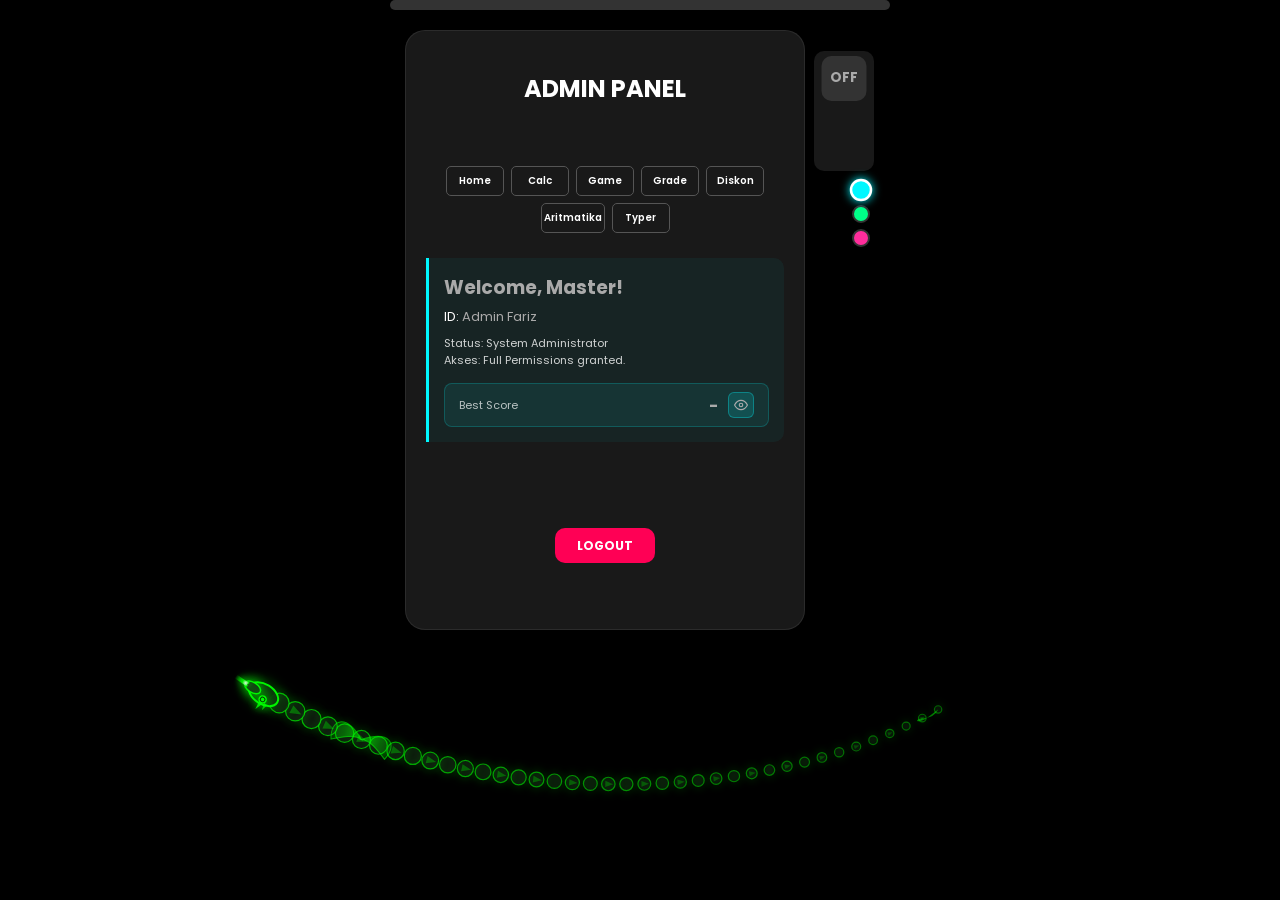
<file: admin.html>
<!DOCTYPE html>
<html lang="en">
<head>
    <meta charset="UTF-8">
    <meta name="viewport" content="width=device-width, initial-scale=1.0, maximum-scale=1.0">
    <title>Admin Dashboard | Redns Web</title>
    <link rel="stylesheet" href="admin_style.css">
</head>
<body>
    <div class="login-light"></div>

    <div class="login-box">
        <input type="checkbox" class="input-check" id="input-check" checked>
        <label for="input-check" class="toggle">
            <span class="text off">off</span>
            <span class="text on">on</span>
        </label>
        <!-- Color Picker -->
        <div class="color-picker">
            <div class="color-dot active" data-color="blue"  title="Biru Neon"  onclick="setNeonColor('blue')"></div>
            <div class="color-dot"        data-color="green" title="Hijau Neon" onclick="setNeonColor('green')"></div>
            <div class="color-dot"        data-color="pink"  title="Pink Neon"  onclick="setNeonColor('pink')"></div>
        </div>
        
        <div class="light"></div>

        <h2 id="login-title">ADMIN PANEL</h2>
        
        <div id="main-dashboard" style="display: flex; flex-direction: column; align-items: center; width: 100%; padding: 20px; margin-top: 40px; z-index: 10;">
            
            <div class="tab-buttons" style="display: flex; gap: 7px; margin-bottom: 25px; justify-content: center; flex-wrap: wrap;">
                <button type="button" onclick="showTab('home')"   style="width: 58px; height: 30px; font-size: 10px; cursor: pointer;">Home</button>
                <button type="button" onclick="showTab('calc')"   style="width: 58px; height: 30px; font-size: 10px; cursor: pointer;">Calc</button>
                <button type="button" onclick="showTab('game')"   style="width: 58px; height: 30px; font-size: 10px; cursor: pointer;">Game</button>
                <button type="button" onclick="showTab('grade')"  style="width: 58px; height: 30px; font-size: 10px; cursor: pointer;">Grade</button>
                <button type="button" onclick="showTab('diskon')" style="width: 58px; height: 30px; font-size: 10px; cursor: pointer;">Diskon</button>
                <button type="button" onclick="showTab('tugas')" style="width: 64px; height: 30px; font-size: 10px; cursor: pointer;">Aritmatika</button>
                <button type="button" onclick="showTab('typer')" style="width: 58px; height: 30px; font-size: 10px; cursor: pointer;">Typer</button>
            </div>

            <div id="content-area" style="width: 100%; min-height: 250px; color: #fff; overflow-y: auto;"></div>

            <button type="button" onclick="window.location.href='index.html'" 
                    style="margin-top: 20px; background: #ff0055; color: #fff; border: none; border-radius: 10px; width: 100px; height: 35px; cursor: pointer; font-weight: bold; font-size: 12px; transition: 0.3s;">
                LOGOUT
            </button>
        </div>
    </div>

    <script src="admin_script.js"></script>
    <script src="ztype_game.js"></script>
    <script src="dragon.js"></script>
</body>
</html>
</file>
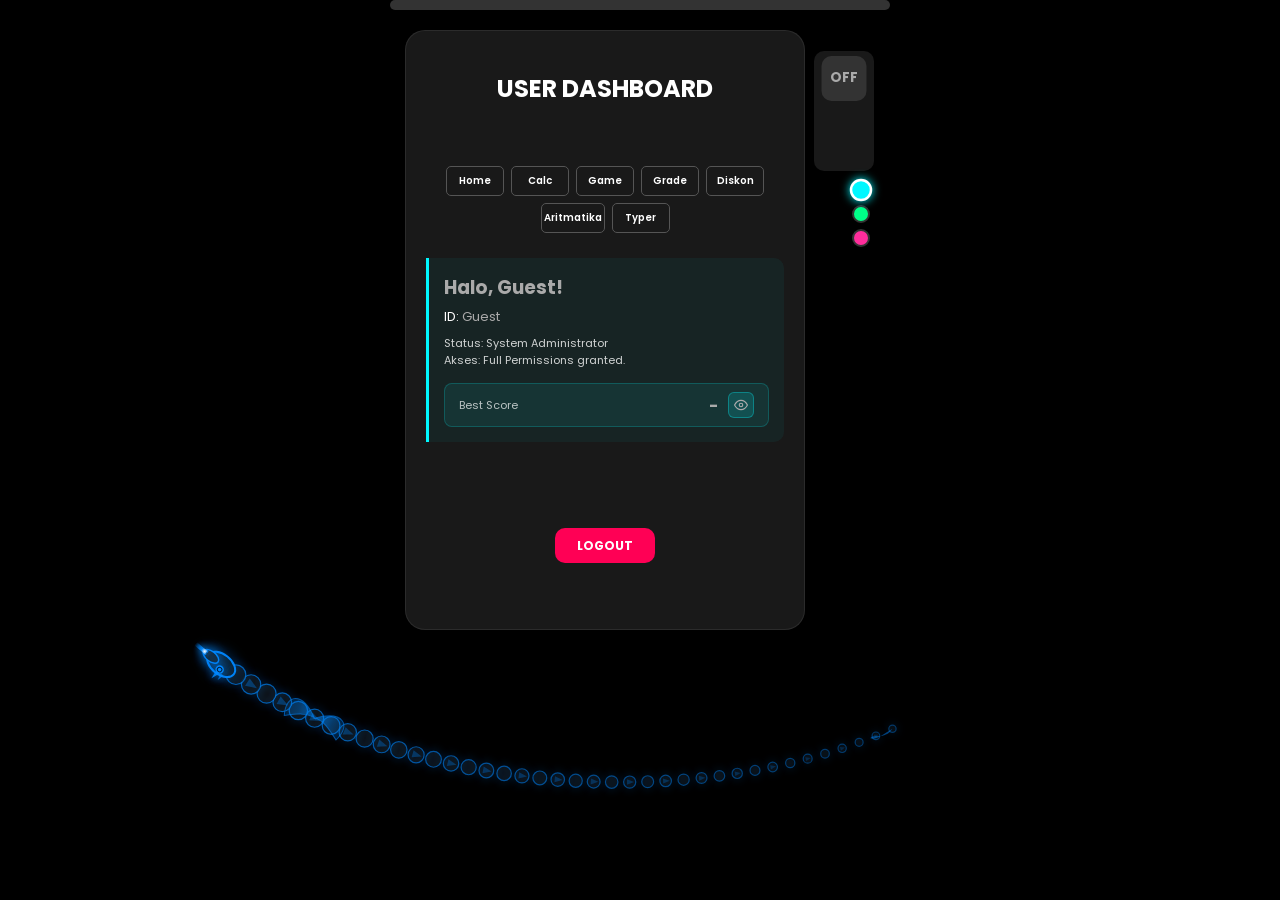
<file: user.html>
<!DOCTYPE html>
<html lang="en">
<head>
    <meta charset="UTF-8">
    <meta name="viewport" content="width=device-width, initial-scale=1.0, maximum-scale=1.0">
    <title>User Dashboard | Redns Web</title>
    <link rel="stylesheet" href="user_style.css">
</head>
<body>
    <div class="login-light"></div>

    <div class="login-box">
        <input type="checkbox" class="input-check" id="input-check" checked>
        <label for="input-check" class="toggle">
            <span class="text off">off</span>
            <span class="text on">on</span>
        </label>
        <!-- Color Picker -->
        <div class="color-picker">
            <div class="color-dot active" data-color="blue"  title="Biru Neon"  onclick="setNeonColor('blue')"></div>
            <div class="color-dot"        data-color="green" title="Hijau Neon" onclick="setNeonColor('green')"></div>
            <div class="color-dot"        data-color="pink"  title="Pink Neon"  onclick="setNeonColor('pink')"></div>
        </div>
        
        <div class="light"></div>

        <h2 id="login-title">USER PANEL</h2>
        
        <div id="main-dashboard" style="display: flex; flex-direction: column; align-items: center; width: 100%; padding: 20px; margin-top: 40px; z-index: 10;">
            
            <div class="tab-buttons" style="display: flex; gap: 7px; margin-bottom: 25px; justify-content: center; flex-wrap: wrap;">
                <button type="button" onclick="showTab('home')"   style="width: 58px; height: 30px; font-size: 10px; cursor: pointer;">Home</button>
                <button type="button" onclick="showTab('calc')"   style="width: 58px; height: 30px; font-size: 10px; cursor: pointer;">Calc</button>
                <button type="button" onclick="showTab('game')"   style="width: 58px; height: 30px; font-size: 10px; cursor: pointer;">Game</button>
                <button type="button" onclick="showTab('grade')"  style="width: 58px; height: 30px; font-size: 10px; cursor: pointer;">Grade</button>
                <button type="button" onclick="showTab('diskon')" style="width: 58px; height: 30px; font-size: 10px; cursor: pointer;">Diskon</button>
                <button type="button" onclick="showTab('tugas')" style="width: 64px; height: 30px; font-size: 10px; cursor: pointer;">Aritmatika</button>
                <button type="button" onclick="showTab('typer')" style="width: 58px; height: 30px; font-size: 10px; cursor: pointer;">Typer</button>
            </div>

            <div id="content-area" style="width: 100%; min-height: 250px; color: #fff; overflow-y: auto;"></div>

            <button type="button" onclick="window.location.href='index.html'" 
                    style="margin-top: 20px; background: #ff0055; color: #fff; border: none; border-radius: 10px; width: 100px; height: 35px; cursor: pointer; font-weight: bold; font-size: 12px;">
                LOGOUT
            </button>
        </div>
    </div>

    <script src="user_script.js"></script>
    <script src="ztype_game.js"></script>
    <script src="dragon.js"></script>
</body>
</html>
</file>
<file: admin_style.css>
@import url('https://fonts.googleapis.com/css2?family=Poppins:wght@300;400;500;600;700;800;900&display=swap');

* { margin:0; padding:0; box-sizing:border-box; font-family:'Poppins',sans-serif; }

/* ── CSS VARIABLE WARNA NEON (default biru) ── */
:root {
    --neon: #00f7ff;
    --neon-rgb: 0,247,255;
    --neon-dim: rgba(0,247,255,0.08);
    --neon-border: rgba(0,247,255,0.25);
}

body {
    display: flex;
    justify-content: center;
    align-items: flex-start;
    min-height: 100vh;
    background: #000;
    overflow-x: hidden;
    padding: 20px 10px 40px;
}

/* ── BOX UTAMA ── */
.login-box {
    position: relative;
    z-index: 1;
    width: min(400px, 84vw);
    min-height: 600px;
    background: #191919;
    border-radius: 20px;
    display: flex;
    flex-direction: column;
    align-items: center;
    padding-top: 40px;
    transition: width .4s ease, box-shadow .5s ease;
    border: 1px solid rgba(255,255,255,0.08);
    margin-right: 70px;
    margin-top: 10px;
}

@media (max-width: 540px) {
    .login-box { border-radius:16px; padding-top:36px; }
    body { padding:16px 6px 40px; }
}

/* ── JUDUL ── */
h2 {
    font-size: 1.5em;
    color: #fff;            /* PUTIH saat lampu OFF */
    text-align: center;
    transition: color .5s ease, text-shadow .5s ease;
    z-index: 10;
}

/* Saat neon ON → pakai warna variabel */
.login-box.neon-on h2 {
    color: var(--neon);
    text-shadow: 0 0 15px var(--neon), 0 0 30px var(--neon);
}

/* ── SAKLAR ── */
.toggle {
    position: absolute;
    top: 20px;
    right: -70px;
    width: 60px;
    height: 120px;
    background: #191919;
    border-radius: 10px;
    z-index: 5;
}

/* Knob — ON default (dashboard mulai checked) */
.toggle::after {
    content: '';
    position: absolute;
    top: 65px;
    left: 50%;
    transform: translateX(-50%);
    width: 45px;
    height: 45px;
    background: #888;
    box-shadow: 0 0 6px rgba(0,0,0,0.5);
    border-radius: 10px;
    cursor: pointer;
    transition: top .5s ease, background .5s ease, box-shadow .5s ease;
    z-index: 2;
}

/* Knob saat ON → warna neon */
.login-box.neon-on .toggle::after {
    background: var(--neon);
    box-shadow: 0 0 12px var(--neon);
}

/* Knob saat OFF → naik */
.login-box:not(.neon-on) .toggle::after {
    top: 5px;
    background: #333;
    box-shadow: none;
}

.input-check {
    position: absolute;
    right: -70px;
    top: 20px;
    z-index: 100;
    opacity: 0;
    width: 60px;
    height: 120px;
    cursor: pointer;
}

@media (max-width: 540px) {
    .toggle, .input-check { right:-52px; transform:scale(0.82); transform-origin:top left; }
}

/* Teks ON/OFF */
.toggle .text {
    position: absolute;
    left: 50%;
    transform: translateX(-50%);
    font-size: 0.85em;
    font-weight: 700;
    z-index: 3;
    text-transform: uppercase;
    pointer-events: none;
    transition: opacity .5s ease, color .5s ease;
    white-space: nowrap;
}

.toggle .text.off { top:17px; color:#aaa; opacity:0; }
.toggle .text.on  { top:76px; color:var(--neon); text-shadow:0 0 10px var(--neon); opacity:1; }

.login-box:not(.neon-on) .toggle .text.off { opacity:1; }
.login-box:not(.neon-on) .toggle .text.on  { opacity:0; }

/* ── COLOR PICKER (3 dots di bawah saklar) ── */
.color-picker {
    position: absolute;
    top: 150px;
    right: -66px;
    display: flex;
    flex-direction: column;
    gap: 6px;
    z-index: 6;
}

.color-dot {
    width: 18px;
    height: 18px;
    border-radius: 50%;
    cursor: pointer;
    border: 2px solid #333;
    transition: transform .2s, border-color .2s, box-shadow .2s;
    touch-action: manipulation;
    -webkit-tap-highlight-color: transparent;
}

.color-dot:hover, .color-dot.active {
    transform: scale(1.25);
    border-color: #fff;
}

.color-dot.active {
    box-shadow: 0 0 8px currentColor;
}

.color-dot[data-color="blue"]  { background:#00f7ff; color:#00f7ff; }
.color-dot[data-color="green"] { background:#00ff88; color:#00ff88; }
.color-dot[data-color="pink"]  { background:#ff2d9b; color:#ff2d9b; }

@media (max-width:540px) {
    .color-picker { right:-50px; top:150px; transform:scale(0.85); transform-origin:top left; }
}

/* ── LAMPU GANTUNG ── */
.login-light {
    position: fixed;
    top: 0;
    left: 50%;
    transform: translateX(-50%);
    width: min(500px, 100vw);
    height: 10px;
    background: var(--neon);
    border-radius: 20px;
    box-shadow: 0 0 20px var(--neon);
    transition: background .5s, box-shadow .5s;
    z-index: 999;
}

/* ── CAHAYA SENTER ── */
.light {
    position: absolute;
    top: -150%;
    left: 0;
    width: 100%;
    height: 950px;
    background: linear-gradient(to bottom, rgba(var(--neon-rgb),0.05) -50%, rgba(255,255,255,0) 90%);
    clip-path: polygon(20% 0, 80% 0, 100% 100%, 0 100%);
    pointer-events: none;
    transition: top .5s ease;
}

.login-box.neon-on .light { top: -80%; }

/* ── TAB BUTTONS ── */
.tab-buttons { width:100%; padding:0 10px; }

.tab-buttons button {
    background: transparent;
    border: 1px solid #555;
    color: #fff;
    border-radius: 5px;
    transition: 0.3s;
    font-weight: 600;
    touch-action: manipulation;
    -webkit-tap-highlight-color: transparent;
}

.login-box.neon-on .tab-buttons button {
    border-color: var(--neon);
    color: var(--neon);
}

.tab-buttons button:hover,
.tab-buttons button:active {
    background: #444 !important;
    color: #fff !important;
    box-shadow: none;
}
.login-box.neon-on .tab-buttons button:hover,
.login-box.neon-on .tab-buttons button:active {
    background: var(--neon) !important;
    color: #000 !important;
    box-shadow: 0 0 15px var(--neon);
}

/* ── CONTENT AREA ── */
#main-dashboard { width:100%; overflow-x:hidden; }
#content-area   { overflow-x:hidden; word-break:break-word; }

/* Diskon box melebar: di HP tetap masuk layar */
@media (max-width:760px) {
    .login-box[style*="720px"] { width:min(98vw,600px) !important; max-width:98vw !important; margin-right:0 !important; }
}
@media (max-width:540px) {
    .login-box[style*="720px"] { width:84vw !important; max-width:84vw !important; }
}

/* ══════════════════════════════════
   MOBILE RESPONSIVE FIXES
   ══════════════════════════════════ */

/* Pastikan box tidak overflow di HP kecil */
@media (max-width: 480px) {
    body { padding: 10px 0 40px; justify-content: center; }

    .login-box {
        width: 82vw !important;
        min-height: unset;
        border-radius: 14px;
        padding-top: 32px;
        margin-right: 0;
        margin-left: 0;
    }

    /* Toggle saklar di kanan, scale lebih kecil */
    .toggle, .input-check {
        right: -46px !important;
        transform: scale(0.75) !important;
        transform-origin: top left !important;
    }

    /* Color picker sesuaikan */
    .color-picker {
        right: -44px !important;
        top: 140px !important;
        transform: scale(0.8) !important;
        transform-origin: top left !important;
    }

    /* Tab buttons: smaller, wrap nicely */
    .tab-buttons {
        padding: 0 6px;
        gap: 5px !important;
    }

    .tab-buttons button {
        width: auto !important;
        min-width: 44px !important;
        height: 26px !important;
        font-size: 9px !important;
        padding: 0 6px !important;
    }

    /* Content area padding */
    #content-area { padding: 0 2px; }

    /* Heading ukuran */
    h2 { font-size: 1.2em; }

    /* Diskon: 2 kolom jadi 1 kolom */
    #content-area > div[style*="flex-wrap:wrap"],
    #content-area > div[style*="flex-wrap: wrap"] {
        flex-direction: column !important;
    }
    #content-area > div > div[style*="width:260px"],
    #content-area > div > div[style*="width: 260px"] {
        width: 100% !important;
        flex-basis: auto !important;
    }
}

/* Medium screens (tablet kecil) */
@media (max-width: 600px) and (min-width: 481px) {
    .login-box { width: 85vw !important; }
    .tab-buttons button { font-size: 9px !important; padding: 0 5px !important; }
}

/* Slider styling cross-browser */
input[type="range"] {
    -webkit-appearance: none;
    appearance: none;
    height: 4px;
    border-radius: 2px;
    background: #2a2a2a;
    outline: none;
}
input[type="range"]::-webkit-slider-thumb {
    -webkit-appearance: none;
    width: 16px; height: 16px;
    border-radius: 50%;
    background: var(--neon);
    cursor: pointer;
    box-shadow: 0 0 6px var(--neon);
}
input[type="range"]::-moz-range-thumb {
    width: 16px; height: 16px;
    border-radius: 50%;
    background: var(--neon);
    cursor: pointer;
    border: none;
}
</file>
<file: user_style.css>
@import url('https://fonts.googleapis.com/css2?family=Poppins:wght@300;400;500;600;700;800;900&display=swap');

* { margin:0; padding:0; box-sizing:border-box; font-family:'Poppins',sans-serif; }

/* ── CSS VARIABLE WARNA NEON (default biru) ── */
:root {
    --neon: #00f7ff;
    --neon-rgb: 0,247,255;
    --neon-dim: rgba(0,247,255,0.08);
    --neon-border: rgba(0,247,255,0.25);
}

body {
    display: flex;
    justify-content: center;
    align-items: flex-start;
    min-height: 100vh;
    background: #000;
    overflow-x: hidden;
    padding: 20px 10px 40px;
}

/* ── BOX UTAMA ── */
.login-box {
    position: relative;
    z-index: 1;
    width: min(400px, 84vw);
    min-height: 600px;
    background: #191919;
    border-radius: 20px;
    display: flex;
    flex-direction: column;
    align-items: center;
    padding-top: 40px;
    transition: width .4s ease, box-shadow .5s ease;
    border: 1px solid rgba(255,255,255,0.08);
    margin-right: 70px;
    margin-top: 10px;
}

@media (max-width: 540px) {
    .login-box { border-radius:16px; padding-top:36px; }
    body { padding:16px 6px 40px; }
}

/* ── JUDUL ── */
h2 {
    font-size: 1.5em;
    color: #fff;            /* PUTIH saat lampu OFF */
    text-align: center;
    transition: color .5s ease, text-shadow .5s ease;
    z-index: 10;
}

/* Saat neon ON → pakai warna variabel */
.login-box.neon-on h2 {
    color: var(--neon);
    text-shadow: 0 0 15px var(--neon), 0 0 30px var(--neon);
}

/* ── SAKLAR ── */
.toggle {
    position: absolute;
    top: 20px;
    right: -70px;
    width: 60px;
    height: 120px;
    background: #191919;
    border-radius: 10px;
    z-index: 5;
}

/* Knob — ON default (dashboard mulai checked) */
.toggle::after {
    content: '';
    position: absolute;
    top: 65px;
    left: 50%;
    transform: translateX(-50%);
    width: 45px;
    height: 45px;
    background: #888;
    box-shadow: 0 0 6px rgba(0,0,0,0.5);
    border-radius: 10px;
    cursor: pointer;
    transition: top .5s ease, background .5s ease, box-shadow .5s ease;
    z-index: 2;
}

/* Knob saat ON → warna neon */
.login-box.neon-on .toggle::after {
    background: var(--neon);
    box-shadow: 0 0 12px var(--neon);
}

/* Knob saat OFF → naik */
.login-box:not(.neon-on) .toggle::after {
    top: 5px;
    background: #333;
    box-shadow: none;
}

.input-check {
    position: absolute;
    right: -70px;
    top: 20px;
    z-index: 100;
    opacity: 0;
    width: 60px;
    height: 120px;
    cursor: pointer;
}

@media (max-width: 540px) {
    .toggle, .input-check { right:-52px; transform:scale(0.82); transform-origin:top left; }
}

/* Teks ON/OFF */
.toggle .text {
    position: absolute;
    left: 50%;
    transform: translateX(-50%);
    font-size: 0.85em;
    font-weight: 700;
    z-index: 3;
    text-transform: uppercase;
    pointer-events: none;
    transition: opacity .5s ease, color .5s ease;
    white-space: nowrap;
}

.toggle .text.off { top:17px; color:#aaa; opacity:0; }
.toggle .text.on  { top:76px; color:var(--neon); text-shadow:0 0 10px var(--neon); opacity:1; }

.login-box:not(.neon-on) .toggle .text.off { opacity:1; }
.login-box:not(.neon-on) .toggle .text.on  { opacity:0; }

/* ── COLOR PICKER (3 dots di bawah saklar) ── */
.color-picker {
    position: absolute;
    top: 150px;
    right: -66px;
    display: flex;
    flex-direction: column;
    gap: 6px;
    z-index: 6;
}

.color-dot {
    width: 18px;
    height: 18px;
    border-radius: 50%;
    cursor: pointer;
    border: 2px solid #333;
    transition: transform .2s, border-color .2s, box-shadow .2s;
    touch-action: manipulation;
    -webkit-tap-highlight-color: transparent;
}

.color-dot:hover, .color-dot.active {
    transform: scale(1.25);
    border-color: #fff;
}

.color-dot.active {
    box-shadow: 0 0 8px currentColor;
}

.color-dot[data-color="blue"]  { background:#00f7ff; color:#00f7ff; }
.color-dot[data-color="green"] { background:#00ff88; color:#00ff88; }
.color-dot[data-color="pink"]  { background:#ff2d9b; color:#ff2d9b; }

@media (max-width:540px) {
    .color-picker { right:-50px; top:150px; transform:scale(0.85); transform-origin:top left; }
}

/* ── LAMPU GANTUNG ── */
.login-light {
    position: fixed;
    top: 0;
    left: 50%;
    transform: translateX(-50%);
    width: min(500px, 100vw);
    height: 10px;
    background: var(--neon);
    border-radius: 20px;
    box-shadow: 0 0 20px var(--neon);
    transition: background .5s, box-shadow .5s;
    z-index: 999;
}

/* ── CAHAYA SENTER ── */
.light {
    position: absolute;
    top: -150%;
    left: 0;
    width: 100%;
    height: 950px;
    background: linear-gradient(to bottom, rgba(var(--neon-rgb),0.05) -50%, rgba(255,255,255,0) 90%);
    clip-path: polygon(20% 0, 80% 0, 100% 100%, 0 100%);
    pointer-events: none;
    transition: top .5s ease;
}

.login-box.neon-on .light { top: -80%; }

/* ── TAB BUTTONS ── */
.tab-buttons { width:100%; padding:0 10px; }

.tab-buttons button {
    background: transparent;
    border: 1px solid #555;
    color: #fff;
    border-radius: 5px;
    transition: 0.3s;
    font-weight: 600;
    touch-action: manipulation;
    -webkit-tap-highlight-color: transparent;
}

.login-box.neon-on .tab-buttons button {
    border-color: var(--neon);
    color: var(--neon);
}

.tab-buttons button:hover,
.tab-buttons button:active {
    background: #444 !important;
    color: #fff !important;
    box-shadow: none;
}
.login-box.neon-on .tab-buttons button:hover,
.login-box.neon-on .tab-buttons button:active {
    background: var(--neon) !important;
    color: #000 !important;
    box-shadow: 0 0 15px var(--neon);
}

/* ── CONTENT AREA ── */
#main-dashboard { width:100%; overflow-x:hidden; }
#content-area   { overflow-x:hidden; word-break:break-word; }

/* Diskon box melebar: di HP tetap masuk layar */
@media (max-width:760px) {
    .login-box[style*="720px"] { width:min(98vw,600px) !important; max-width:98vw !important; margin-right:0 !important; }
}
@media (max-width:540px) {
    .login-box[style*="720px"] { width:84vw !important; max-width:84vw !important; }
}

/* ══════════════════════════════════
   MOBILE RESPONSIVE FIXES
   ══════════════════════════════════ */

/* Pastikan box tidak overflow di HP kecil */
@media (max-width: 480px) {
    body { padding: 10px 0 40px; justify-content: center; }

    .login-box {
        width: 82vw !important;
        min-height: unset;
        border-radius: 14px;
        padding-top: 32px;
        margin-right: 0;
        margin-left: 0;
    }

    /* Toggle saklar di kanan, scale lebih kecil */
    .toggle, .input-check {
        right: -46px !important;
        transform: scale(0.75) !important;
        transform-origin: top left !important;
    }

    /* Color picker sesuaikan */
    .color-picker {
        right: -44px !important;
        top: 140px !important;
        transform: scale(0.8) !important;
        transform-origin: top left !important;
    }

    /* Tab buttons: smaller, wrap nicely */
    .tab-buttons {
        padding: 0 6px;
        gap: 5px !important;
    }

    .tab-buttons button {
        width: auto !important;
        min-width: 44px !important;
        height: 26px !important;
        font-size: 9px !important;
        padding: 0 6px !important;
    }

    /* Content area padding */
    #content-area { padding: 0 2px; }

    /* Heading ukuran */
    h2 { font-size: 1.2em; }

    /* Diskon: 2 kolom jadi 1 kolom */
    #content-area > div[style*="flex-wrap:wrap"],
    #content-area > div[style*="flex-wrap: wrap"] {
        flex-direction: column !important;
    }
    #content-area > div > div[style*="width:260px"],
    #content-area > div > div[style*="width: 260px"] {
        width: 100% !important;
        flex-basis: auto !important;
    }
}

/* Medium screens (tablet kecil) */
@media (max-width: 600px) and (min-width: 481px) {
    .login-box { width: 85vw !important; }
    .tab-buttons button { font-size: 9px !important; padding: 0 5px !important; }
}

/* Slider styling cross-browser */
input[type="range"] {
    -webkit-appearance: none;
    appearance: none;
    height: 4px;
    border-radius: 2px;
    background: #2a2a2a;
    outline: none;
}
input[type="range"]::-webkit-slider-thumb {
    -webkit-appearance: none;
    width: 16px; height: 16px;
    border-radius: 50%;
    background: var(--neon);
    cursor: pointer;
    box-shadow: 0 0 6px var(--neon);
}
input[type="range"]::-moz-range-thumb {
    width: 16px; height: 16px;
    border-radius: 50%;
    background: var(--neon);
    cursor: pointer;
    border: none;
}
</file>
